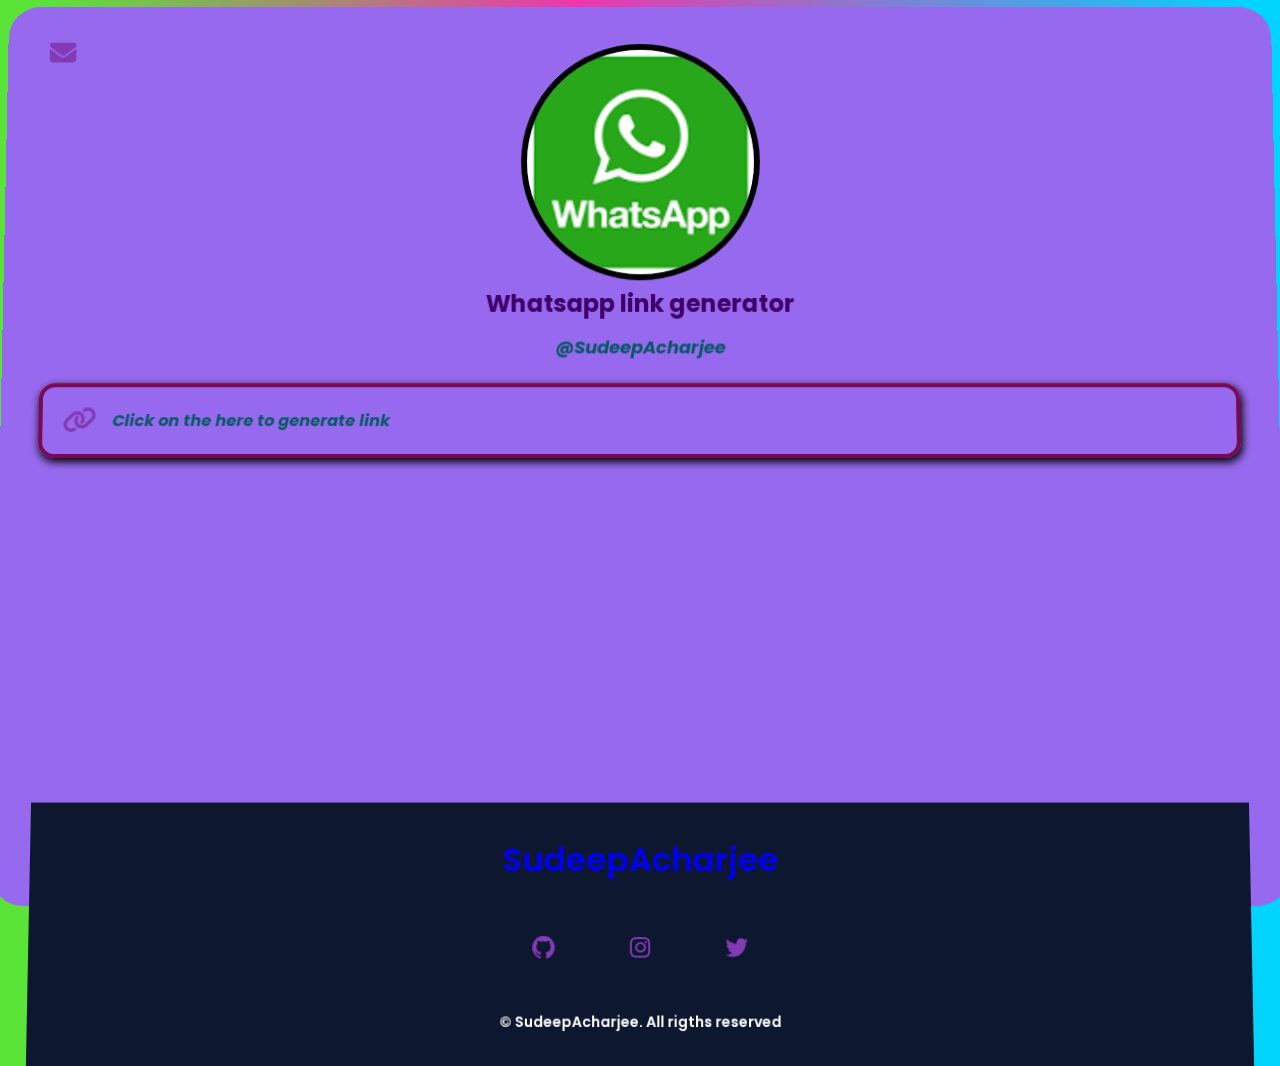
<file: index.html>
<!DOCTYPE html>
<html lang="en">
    <head>
        <meta charset="UTF-8">
        <meta name="viewport" content="width=device-width, initial-scale=1.0">
         <link rel="stylesheet" href="https://cdnjs.cloudflare.com/ajax/libs/font-awesome/6.1.1/css/all.min.css">
        <!--Favicons-->
       <link rel="shortcut icon" href="1.jpg" type="image/x-icon">
      <link href='https://cdn.jsdelivr.net/npm/boxicons@2.0.5/css/boxicons.min.css' rel='stylesheet'>

       <!--Title-->
        <title>
            Whatsapp-web-get.in
        </title>
        <!--Css link-->
        <link rel="stylesheet" href="styles.css">
        <link rel="stylesheet" href="New/styles.css">
    </head>
        <div class="container">
        <div class="profile-row column-center column">
            <i id="send" class="fa-solid fa-envelope corner-left"></i>
            <img src="2.png" alt="Profile image" class="profile-image rotate" />
            <h2 class="title rotate">Whatsapp link generator</h2>
            <h4 class="sub-headline rotate">@SudeepAcharjee</h4>
        </div>

        <div class="profile-row column-center column mt-1">
            <a class="link rotate" target="_blank" href="new.html"><i class="fa fa-link"></i>
                Click on the here to generate link</a>
                <script src="New/MAIN.js"> </script>
        </div>
        <br>
        <br>
        <br>
        <br>
        <br>
        <br>
        <br>
        <br>
        <br>
        <br>
        <br>
        <br>
        <br>
         <footer class="footer">
            <p class="footer__title"><a href="https://sudeep-portfolio.netlify.app">SudeepAcharjee</a></p>
            <div class="footer__social">
                <a href="https://github.com/SudeepAcharjee" class="footer__icon"><i class='bx bxl-github' ></i></a>
                <a href="https://msng.link/o/?__sudeep_acharjee_=ig" class="footer__icon"><i class='bx bxl-instagram' ></i></a>
                <a href="https://twitter.com/SudeepAcharjee5?t=3jOJCp4-AcDA_hnXd1k8DQ&s=09" class="footer__icon"><i class='bx bxl-twitter' ></i></a>
            </div>
            <p class="footer__copy">&#169; SudeepAcharjee. All rigths reserved</p>
        </footer>
    </body>
</html>
</file>
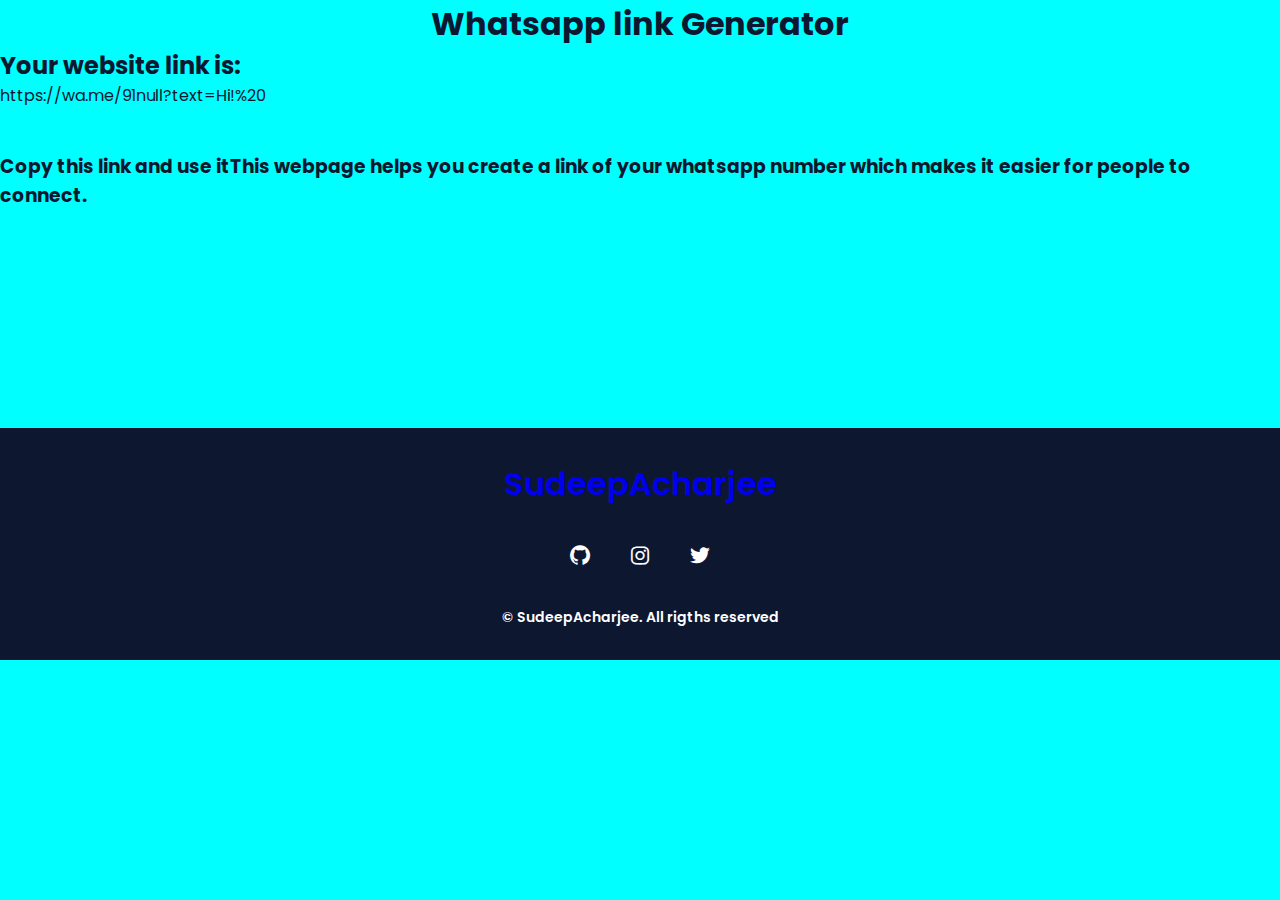
<file: new.html>
<!DOCTYPE html>
<html>
     <head>
        <meta charset="UTF-8">
        <meta name="viewport" content="width=device-width, initial-scale=1.0">
         <link rel="stylesheet" href="https://cdnjs.cloudflare.com/ajax/libs/font-awesome/6.1.1/css/all.min.css">
        <!--Favicons-->
       <link rel="shortcut icon" href="1.jpg" type="image/x-icon">
         <link href='https://cdn.jsdelivr.net/npm/boxicons@2.0.5/css/boxicons.min.css' rel='stylesheet'>
          <link rel="stylesheet" href="New/styles.css">

       <!--Title-->
        <title>
            Link generator.in
        </title>
    </head>
    <body>
        <style>
         h1{text-align: center;}
         document.write{text-align: center;}
         body{
            background-color: aqua;
         }
         
        </style>
        <main class="l-main">
        <h1>Whatsapp link Generator</h1>
        <script>
                     
            var a 
            a = prompt ("Enter your number")
            document.write("<h2>Your website link is:</h2> <p> https://wa.me/91" + a)
            document.write("?text=Hi!%20 </p> <br> <h3> Copy this link and use it")
            document.write("This webpage helps you create a link of your whatsapp number which makes it easier for people to connect.</h3>")
        </script>
        <p></p>
        <br>
        <br>
        <br>
        <br>
        <br>
        <br>
        <br>
        <br>
        </p>

        </main>
         <footer class="footer">
            <p class="footer__title"><a href="https://sudeep-portfolio.netlify.app">SudeepAcharjee</a></p>
            <div class="footer__social">
                <a href="https://github.com/SudeepAcharjee" class="footer__icon"><i class='bx bxl-github' ></i></a>
                <a href="https://msng.link/o/?__sudeep_acharjee_=ig" class="footer__icon"><i class='bx bxl-instagram' ></i></a>
                <a href="https://twitter.com/SudeepAcharjee5?t=3jOJCp4-AcDA_hnXd1k8DQ&s=09" class="footer__icon"><i class='bx bxl-twitter' ></i></a>
            </div>
            <p class="footer__copy">&#169; SudeepAcharjee. All rigths reserved</p>
        </footer>
    </body>
</html>
</file>
<file: styles.css>
body {font-size: 62.5%;
  background: rgb(50, 40, 236);
  background: linear-gradient(
    90deg,
    rgb(89, 228, 55) 3%,
    rgb(238, 55, 171) 45%,
    rgba(0, 212, 255, 1) 98%
  );
  display: flex;
  justify-content: center;
  align-items: center;
  height: 100vh;
  perspective: 100rem;
}

.container {
  height: 100%;
  width: 100%;
  border-radius: 2rem;
  background-color: rgb(151, 105, 238);
  animation: intro 2s ease-in-out;
  box-shadow: 0rem 0.4rem 1.rem black;
  transform: rotateX(3deg);
  padding: 3%;
  cursor: pointer;
  position: relative;
}
.corner-left {
  position: absolute;
  top: 2%;
  left: 2%;
}

.rotate {
  transform: rotateX(1deg);
}

.profile-row {
  display: flex;
  width: 100%;
}

.profile-row.center {
  justify-content: center;
}

.column-center {
  align-items: center;
}

.profile-row.column {
  flex-direction: column;
}

.profile-image {
  border-radius: 50%;
  width: 20%;
  border: 0.4rem solid black;
}

.sub-headline {
  color: rgb(8, 88, 104);
  font-size: 2vmin;
  margin: 0.4rem;
  font-style: italic;
  font-weight: bold;
  animation: fade-In 2s ease-in-out;
}

.title {
  margin: 0.4rem;
  font-weight: bold;
  color: #3e0068;
  animation: fade-In 2s ease-in-out;
}

.link {
  border: 0.3rem solid rgba(121, 9, 80, 1);
  height: 20%;
  width: 100%;
  border-radius: 1rem;
  padding: 0.25rem;
  display: flex;
  align-items: center;
  box-shadow: 0.1rem  0.2rem 0.5rem black;
  transition: 0.3s ease-in-out;
  margin-bottom: 1rem;
  font-style: italic;
  font-weight: bold;
  color: rgb(8, 88, 104);
  text-decoration: none;
}

i {
  padding: 1rem;
  font-size: 3vmin;
  color: #833ab4;
  transition: 0.3s ease-in-out;
}
i:hover {
  transform: scale(1.15);
}

#send:hover::after {
  content: ">>Send Email";
  font-size: 2vmin;
  position: absolute;
  padding: 0.5rem;
}

.link:hover {
  transform: scale(1.1);
  background-color: #833ab4;
  color: white;
}

.link:focus {
  transform: scale(0.9);
  background-color: #833ab4;
  color: white;
}

.link:hover i {
  color: white;
}

.mt-1 {
  margin-top: 1rem;
}

@keyframes intro {
  from {
    transform: rotateX(-20deg);
  }
  to {
    transform: rotateX(1deg);
  }
}

@keyframes fade-In {
  from {
    opacity: 0;
  }
  to {
    opacity: 1;
  }
}
@media only screen and(max-width:500px){
  /*for mobiles*/
  .menu, .main, .right {
    width: 100;

  }
  
}
@media only screen and(max-width:800px){
  /*for tablet*/
  .main{
    width: 80;
    padding: 0;
  }
  .right{
    width: 100%;
  }
  
}
</file>
<file: New/styles.css>
/*===== GOOGLE FONTS =====*/
@import url("https://fonts.googleapis.com/css2?family=Poppins:wght@400;600;700&display=swap");
/*===== VARIABLES CSS =====*/
:root {
  --header-height: 3rem;
  --font-semi: 600;
  /*===== Colores =====*/
  /*Purple 260 - Red 355 - Blue 224 - Pink 340*/
  /* HSL color mode */
  --hue-color: 224;
  --first-color: hsl(var(--hue-color), 89%, 60%);
  --second-color: hsl(var(--hue-color), 56%, 12%);
  /*===== Fuente y tipografia =====*/
  --body-font: 'Poppins', sans-serif;
  --big-font-size: 2rem;
  --h2-font-size: 1.25rem;
  --normal-font-size: .938rem;
  --smaller-font-size: .75rem;
  /*===== Margenes =====*/
  --mb-2: 1rem;
  --mb-4: 2rem;
  --mb-5: 2.5rem;
  --mb-6: 3rem;
  /*===== z index =====*/
  --z-back: -10;
  --z-fixed: 100;
}

@media screen and (min-width: 968px) {
  :root {
    --big-font-size: 3.5rem;
    --h2-font-size: 2rem;
    --normal-font-size: 1rem;
    --smaller-font-size: .875rem;
  }
}

/*===== BASE =====*/
*, ::before, ::after {
  box-sizing: border-box;
}

html {
  scroll-behavior: smooth;
}

body {
  margin: var(--header-height) 0 0 0;
  font-family: var(--body-font);
  font-size: var(--normal-font-size);
  color: var(--second-color);
}

h1, h2, p {
  margin: 0;
}

ul {
  margin: 0;
  padding: 0;
  list-style: none;
}

a {
  text-decoration: none;
}

img {
  max-width: 100%;
  height: auto;
  display: block;
}

/*===== CLASS CSS ===== */
.section-title {
  position: relative;
  font-size: var(--h2-font-size);
  color: var(--first-color);
  margin-top: var(--mb-2);
  margin-bottom: var(--mb-4);
  text-align: center;
}

.section-title::after {
  position: absolute;
  content: '';
  width: 64px;
  height: 0.18rem;
  left: 0;
  right: 0;
  margin: auto;
  top: 2rem;
  background-color: var(--first-color);
}

.section {
  padding-top: 3rem;
  padding-bottom: 2rem;
}

/*===== LAYOUT =====*/
.bd-grid {
  max-width: 1024px;
  display: grid;
  margin-left: var(--mb-2);
  margin-right: var(--mb-2);
}

.l-header {
  width: 100%;
  position: fixed;
  top: 0;
  left: 0;
  z-index: var(--z-fixed);
  background-color: #fff;
  box-shadow: 0 1px 4px rgba(146, 161, 176, 0.15);
}

/*===== NAV =====*/
.nav {
  height: var(--header-height);
  display: flex;
  justify-content: space-between;
  align-items: center;
  font-weight: var(--font-semi);
}

@media screen and (max-width: 767px) {
  .nav__menu {
    position: fixed;
    top: var(--header-height);
    right: -100%;
    width: 80%;
    height: 100%;
    padding: 2rem;
    background-color: var(--second-color);
    transition: .5s;
  }
}

.nav__item {
  margin-bottom: var(--mb-4);
}

.nav__link {
  position: relative;
  color: #fff;
}

.nav__link:hover {
  position: relative;
}

.nav__link:hover::after {
  position: absolute;
  content: '';
  width: 100%;
  height: 0.18rem;
  left: 0;
  top: 2rem;
  background-color: var(--first-color);
}

.nav__logo {
  color: var(--second-color);
}

.nav__toggle {
  color: var(--second-color);
  font-size: 1.5rem;
  cursor: pointer;
}

/*Active menu*/
.active::after {
  position: absolute;
  content: '';
  width: 100%;
  height: 0.18rem;
  left: 0;
  top: 2rem;
  background-color: var(--first-color);
}

/*=== Show menu ===*/
.show {
  right: 0;
}

/*===== HOME =====*/
.home {
  position: relative;
  row-gap: 5rem;
  padding: 4rem 0 5rem;
}

.home__data {
  align-self: center;
}

.home__title {
  font-size: var(--big-font-size);
  margin-bottom: var(--mb-5);
}

.home__title-color {
  color: var(--first-color);
}

.home__social {
  display: flex;
  flex-direction: column;
}

.home__social-icon {
  width: max-content;
  margin-bottom: var(--mb-2);
  font-size: 1.5rem;
  color: var(--second-color);
}

.home__social-icon:hover {
  color: var(--first-color);
}

.home__img {
  position: absolute;
  right: 0;
  bottom: 0;
  width: 260px;
}

.home__blob {
  fill: var(--first-color);
}

.home__blob-img {
  width: 360px;
}

/*BUTTONS*/
.button {
  display: inline-block;
  background-color: var(--first-color);
  color: #fff;
  padding: .75rem 2.5rem;
  font-weight: var(--font-semi);
  border-radius: .5rem;
  transition: .3s;
}

.button:hover {
  box-shadow: 0px 10px 36px rgba(0, 0, 0, 0.15);
}

/* ===== ABOUT =====*/
.about__container {
  row-gap: 2rem;
  text-align: center;
}

.about__subtitle {
  margin-bottom: var(--mb-2);
}

.about__img {
  justify-self: center;
}

.about__img img {
  width: 200px;
  border-radius: .5rem;
}

/* ===== SKILLS =====*/
.skills__container {
  row-gap: 2rem;
  text-align: center;
}

.skills__subtitle {
  margin-bottom: var(--mb-2);
}

.skills__text {
  margin-bottom: var(--mb-4);
}

.skills__data {
  display: flex;
  justify-content: space-between;
  align-items: center;
  position: relative;
  font-weight: var(--font-semi);
  padding: .5rem 1rem;
  margin-bottom: var(--mb-4);
  border-radius: .5rem;
  box-shadow: 0px 4px 25px rgba(14, 36, 49, 0.15);
}

.skills__icon {
  font-size: 2rem;
  margin-right: var(--mb-2);
  color: var(--first-color);
}

.skills__names {
  display: flex;
  align-items: center;
}

.skills__bar {
  position: absolute;
  left: 0;
  bottom: 0;
  background-color: var(--first-color);
  height: .25rem;
  border-radius: .5rem;
  z-index: var(--z-back);
}

.skills__html {
  width: 75%;
}

.skills__css {
  width: 25%;
}

.skills__js {
  width: 50%;
}

.skills__ux {
  width: 75%;
}

.skills__img {
  border-radius: .5rem;
}

/* ===== WORK =====*/
.work__container {
  row-gap: 2rem;
}

.work__img {
  box-shadow: 0px 4px 25px rgba(14, 36, 49, 0.15);
  border-radius: .5rem;
  overflow: hidden;
}

.work__img img {
  transition: 1s;
}

.work__img img:hover {
  transform: scale(1.1);
}

/* ===== CONTACT =====*/
.contact__input {
  width: 100%;
  font-size: var(--normal-font-size);
  font-weight: var(--font-semi);
  padding: 1rem;
  border-radius: .5rem;
  border: 1.5px solid var(--second-color);
  outline: none;
  margin-bottom: var(--mb-4);
}

.contact__button {
  display: block;
  border: none;
  outline: none;
  font-size: var(--normal-font-size);
  cursor: pointer;
  margin-left: auto;
}

/* ===== FOOTER =====*/
.footer {
  background-color: var(--second-color);
  color: #fff;
  text-align: center;
  font-weight: var(--font-semi);
  padding: 2rem 0;
}

.footer__title {
  font-size: 2rem;
  margin-bottom: var(--mb-4);
}

.footer__social {
  margin-bottom: var(--mb-4);
}

.footer__icon {
  font-size: 1.5rem;
  color: #fff;
  margin: 0 var(--mb-2);
}

.footer__copy {
  font-size: var(--smaller-font-size);
}

/* ===== MEDIA QUERIES=====*/
@media screen and (max-width: 320px) {
  .home {
    row-gap: 2rem;
  }
  .home__img {
    width: 200px;
  }
}

@media screen and (min-width: 576px) {
  .home {
    padding: 4rem 0 2rem;
  }
  .home__social {
    padding-top: 0;
    padding-bottom: 2.5rem;
    flex-direction: row;
    align-self: flex-end;
  }
  .home__social-icon {
    margin-bottom: 0;
    margin-right: var(--mb-4);
  }
  .home__img {
    width: 300px;
    bottom: 25%;
  }
  .about__container {
    grid-template-columns: repeat(2, 1fr);
    align-items: center;
    text-align: initial;
  }
  .skills__container {
    grid-template-columns: .7fr;
    justify-content: center;
    column-gap: 1rem;
  }
  .work__container {
    grid-template-columns: repeat(2, 1fr);
    column-gap: 2rem;
    padding-top: 2rem;
  }
  .contact__form {
    width: 360px;
    padding-top: 2rem;
  }
  .contact__container {
    justify-items: center;
  }
}

@media screen and (min-width: 768px) {
  body {
    margin: 0;
  }
  .section {
    padding-top: 4rem;
    padding-bottom: 3rem;
  }
  .section-title {
    margin-bottom: var(--mb-6);
  }
  .section-title::after {
    width: 80px;
    top: 3rem;
  }
  .nav {
    height: calc(var(--header-height) + 1.5rem);
  }
  .nav__list {
    display: flex;
    padding-top: 0;
  }
  .nav__item {
    margin-left: var(--mb-6);
    margin-bottom: 0;
  }
  .nav__toggle {
    display: none;
  }
  .nav__link {
    color: var(--second-color);
  }
  .home {
    padding: 8rem 0 2rem;
  }
  .home__img {
    width: 400px;
    bottom: 10%;
  }
  .about__container {
    padding-top: 2rem;
  }
  .about__img img {
    width: 300px;
  }
  .skills__container {
    grid-template-columns: repeat(2, 1fr);
    column-gap: 2rem;
    align-items: center;
    text-align: initial;
  }
  .work__container {
    grid-template-columns: repeat(3, 1fr);
    column-gap: 2rem;
  }
}

@media screen and (min-width: 992px) {
  .bd-grid {
    margin-left: auto;
    margin-right: auto;
  }
  .home {
    padding: 10rem 0 2rem;
  }
  .home__img {
    width: 450px;
  }
}
</file>
